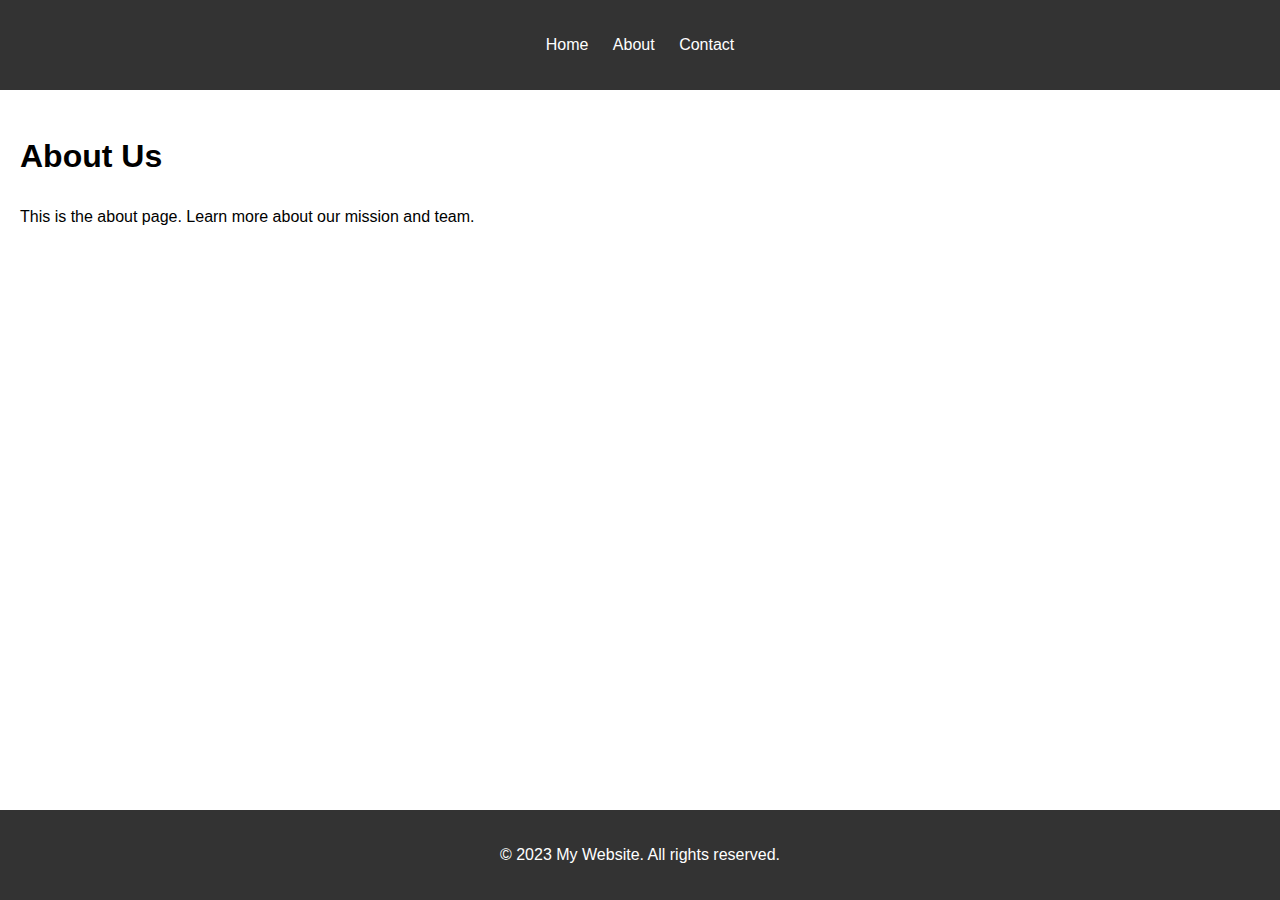
<file: about.html>
<!DOCTYPE html>
<html lang="en">
<head>
  <meta charset="UTF-8">
  <meta name="viewport" content="width=device-width, initial-scale=1.0">
  <title>About - My Website</title>
  <link rel="stylesheet" href="styles.css">
</head>
<body>
  <header>
    <nav>
      <ul>
        <li><a href="index.html">Home</a></li>
        <li><a href="about.html">About</a></li>
        <li><a href="contact.html">Contact</a></li>
      </ul>
    </nav>
  </header>

  <main>
    <h1>About Us</h1>
    <p>This is the about page. Learn more about our mission and team.</p>
  </main>

  <footer>
    <p>&copy; 2023 My Website. All rights reserved.</p>
  </footer>
</body>
</html>
</file>
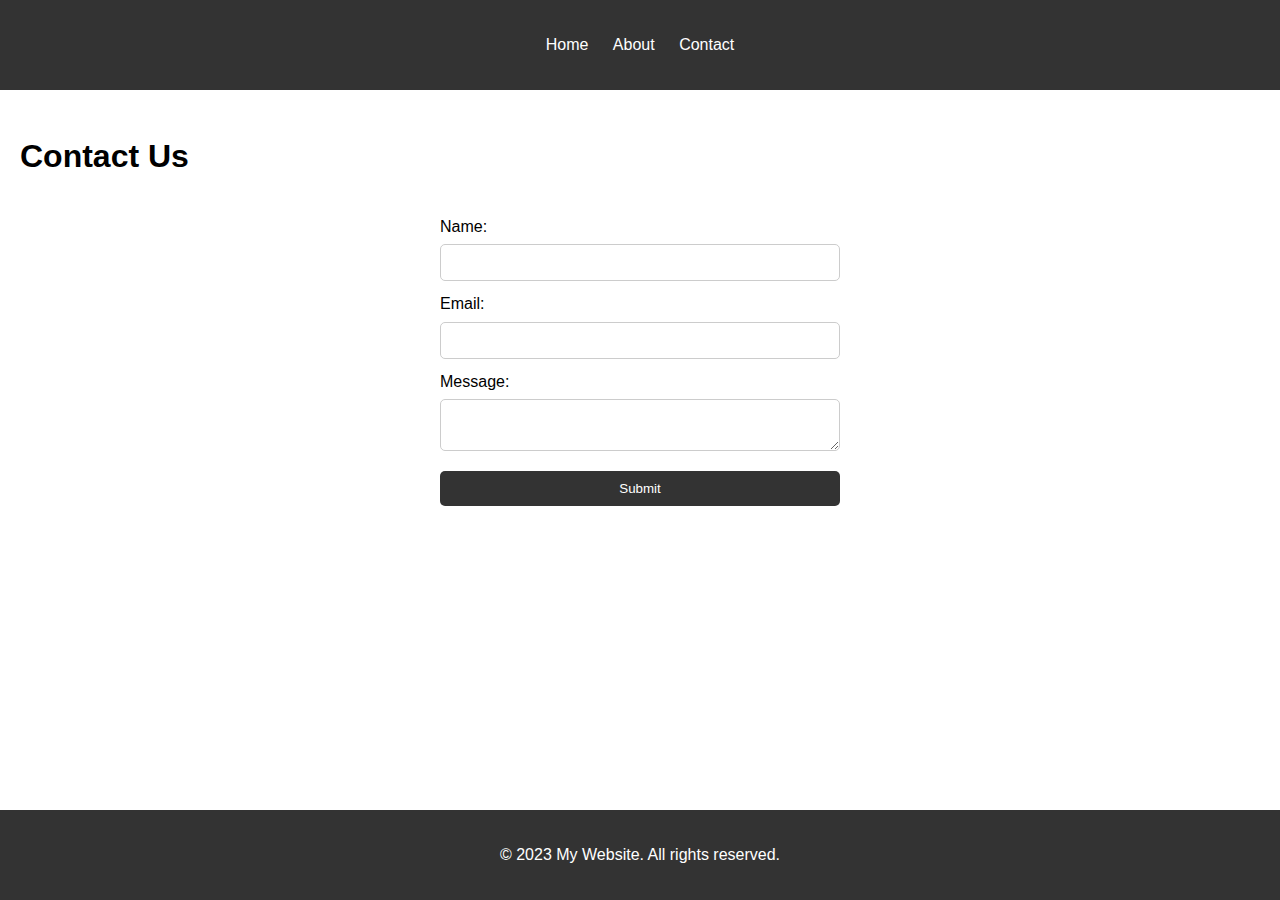
<file: contact.html>
<!DOCTYPE html>
<html lang="en">
<head>
  <meta charset="UTF-8">
  <meta name="viewport" content="width=device-width, initial-scale=1.0">
  <title>Contact - My Website</title>
  <link rel="stylesheet" href="styles.css">
</head>
<body>
  <header>
    <nav>
      <ul>
        <li><a href="index.html">Home</a></li>
        <li><a href="about.html">About</a></li>
        <li><a href="contact.html">Contact</a></li>
      </ul>
    </nav>
  </header>

  <main>
    <h1>Contact Us</h1>
    <form id="contact-form">
      <label for="name">Name:</label>
      <input type="text" id="name" name="name" required>

      <label for="email">Email:</label>
      <input type="email" id="email" name="email" required>

      <label for="message">Message:</label>
      <textarea id="message" name="message" required></textarea>

      <button type="submit">Submit</button>
    </form>
    <p id="form-message"></p>
  </main>

  <footer>
    <p>&copy; 2023 My Website. All rights reserved.</p>
  </footer>

  <script src="script.js"></script>
</body>
</html>
</file>
<file: styles.css>
/* General Styles */
body {
    font-family: Arial, sans-serif;
    margin: 0;
    padding: 0;
    line-height: 1.6;
  }
  
  header {
    background: #333;
    color: #fff;
    padding: 1rem 0;
    text-align: center;
  }
  
  nav ul {
    list-style: none;
    padding: 0;
  }
  
  nav ul li {
    display: inline;
    margin: 0 10px;
  }
  
  nav ul li a {
    color: #fff;
    text-decoration: none;
  }
  
  main {
    padding: 20px;
  }
  
  footer {
    background: #333;
    color: #fff;
    text-align: center;
    padding: 1rem 0;
    position: fixed;
    width: 100%;
    bottom: 0;
  }
  
  /* Responsive Image */
  .responsive-image {
    max-width: 100%;
    height: auto;
  }
  
  /* Form Styles */
  form {
    display: flex;
    flex-direction: column;
    max-width: 400px;
    margin: 0 auto;
  }
  
  form label {
    margin-top: 10px;
  }
  
  form input, form textarea {
    padding: 10px;
    margin-top: 5px;
    border: 1px solid #ccc;
    border-radius: 5px;
  }
  
  form button {
    margin-top: 20px;
    padding: 10px;
    background: #333;
    color: #fff;
    border: none;
    border-radius: 5px;
    cursor: pointer;
  }
  
  form button:hover {
    background: #555;
  }
  
  /* Responsive Design */
  @media (max-width: 600px) {
    nav ul li {
      display: block;
      margin: 10px 0;
    }
  }
</file>
